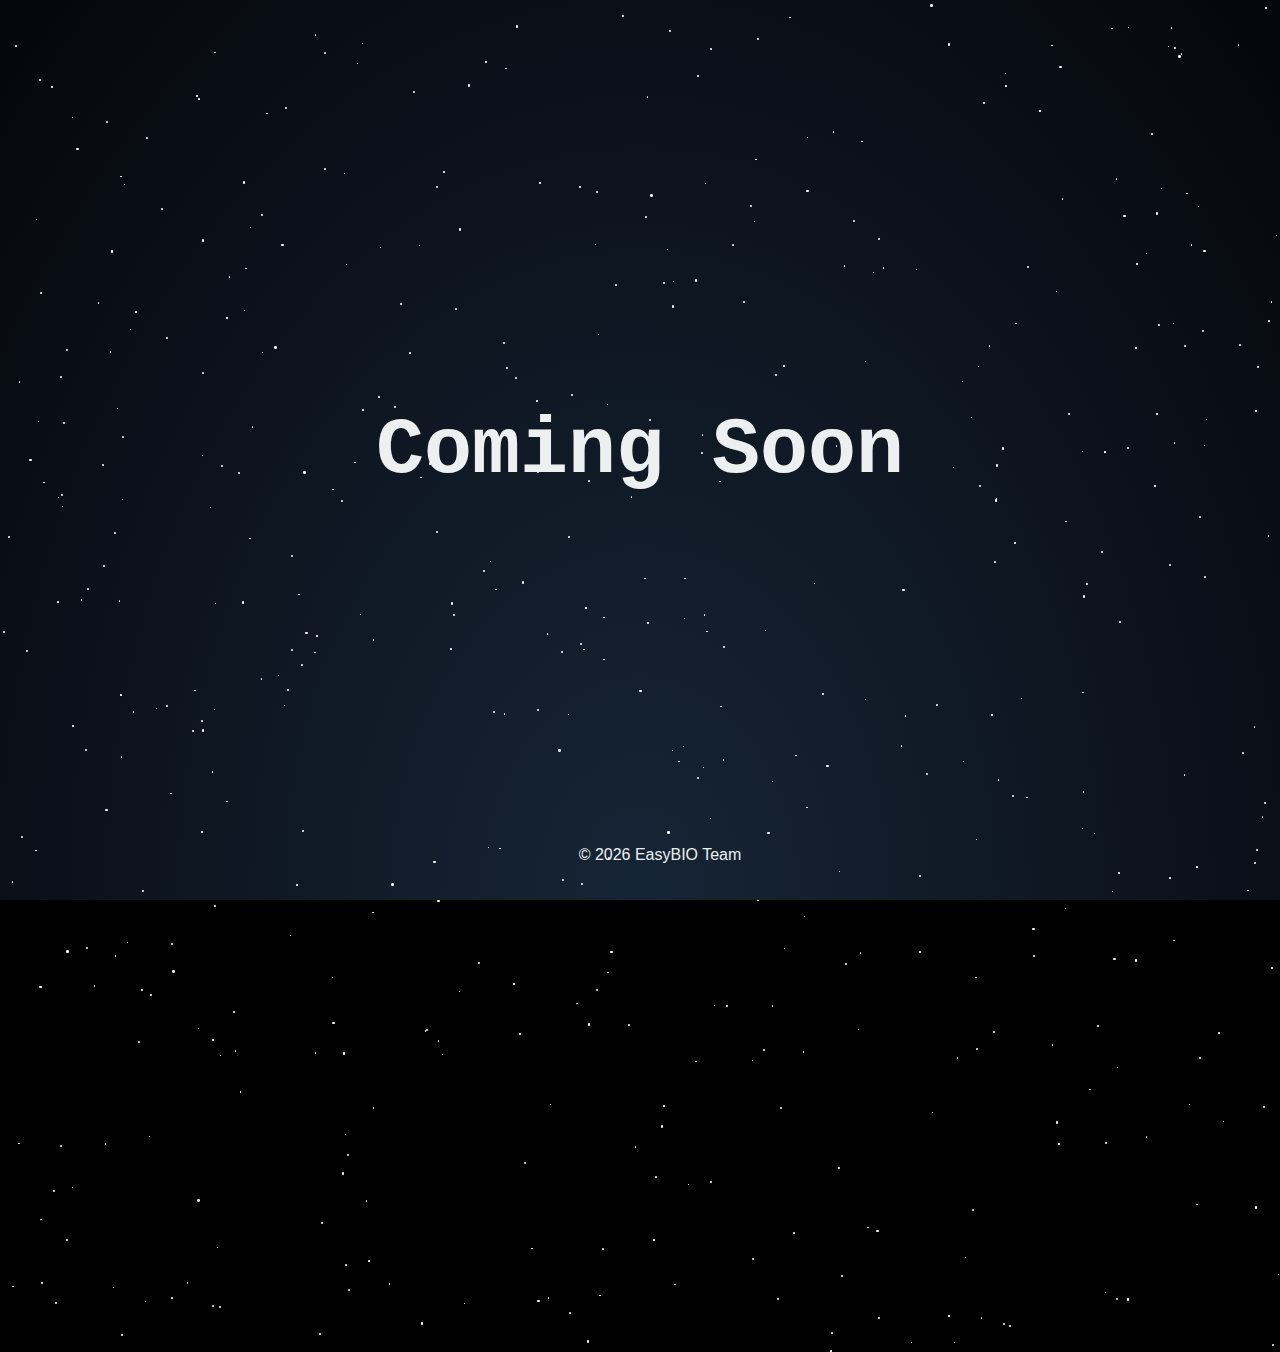
<file: comingsoon.html>
<!DOCTYPE html>
<html lang="en">
<head>
  <meta charset="UTF-8" />
  <meta name="viewport" content="width=device-width, initial-scale=1.0"/>
  <title>Coming Soon</title>
  <style>
    body {
      margin: 0;
      padding: 0;
      color: #ecf0f1;
      background-color: #000;
      font-family: Arial, sans-serif;
      overflow: hidden;
    }

    .stars {
      position: absolute;
      top: 0;
      left: 0;
      width: 100%;
      height: 100vh;
      background-image: radial-gradient(ellipse at bottom, #162536 0%, #05060b 100%);
    }

    .star {
      position: absolute;
      border-radius: 50%;
      background: #fff;
    }

    main {
      position: absolute;
      height: 100%;
      width: 100%;
      display: flex;
      justify-content: center;
      align-items: center;
      flex-direction: column;
      text-align: center;
    }

    .title {
      font-family: monospace;
      font-size: 5rem;
      margin: 0;
      padding: 0;
      animation: fadeIn 0.5s ease-in 0.2s;
    }

    .sub-title {
      font-size: 2rem;
      margin: 0;
      padding: 0;
      animation: fadeIn 0.5s ease-in 0.4s;
    }

    footer {
      position: absolute;
      bottom: 0;
      width: 100%;
      text-align: center;
      padding: 20px;
      font-size: 0.8rem;
      animation: fadeIn 0.5s ease-in 0.6s;
    }

    @media only screen and (max-width: 300px) {
      .title {
        font-size: 1rem;
      }
      .sub-title {
        font-size: 0.6rem;
      }
      footer {
        font-size: 0.4rem;
      }
    }

    @media only screen and (min-width: 300px) {
      .title {
        font-size: 1.5rem;
      }
      .sub-title {
        font-size: 0.7rem;
      }
      footer {
        font-size: 0.5rem;
      }
    }

    @media only screen and (min-width: 600px) {
      .title {
        font-size: 2rem;
      }
      .sub-title {
        font-size: 1rem;
      }
      footer {
        font-size: 0.6rem;
      }
    }

    @media only screen and (min-width: 768px) {
      .title {
        font-size: 5rem;
      }
      .sub-title {
        font-size: 1.5rem;
      }
      footer {
        font-size: 1rem;
      }
    }

    @keyframes fadeIn {
      from {
        opacity: 0;
        transform: translateY(-20px);
      }
      to {
        opacity: 1;
        transform: translateY(0);
      }
    }

    @keyframes moveUp {
      0% {
        transform: translateY(0);
      }
      100% {
        transform: translateY(-100vh);
      }
    }
  </style>
</head>
<body>
  <div class="stars" id="stars"></div>
  <main>
    <h1 class="title">Coming Soon</h1>
  </main>
  <footer>
    <p>&copy; <span id="year"></span> EasyBIO Team</p>
  </footer>

  <script>
    const numStars = 500;

    function createStars() {
      const starsContainer = document.getElementById('stars');
      for (let i = 0; i < numStars; i++) {
        const star = document.createElement('div');
        star.classList.add('star');
        star.style.top = `${Math.random() * 150}%`;
        star.style.left = `${Math.random() * 100}%`;
        const size = Math.random() * 1.5 + 1;
        star.style.width = `${size}px`;
        star.style.height = `${size}px`;
        star.style.animation = `moveUp ${Math.random() * 30 + 10}s linear infinite`;
        starsContainer.appendChild(star);

        star.addEventListener('animationiteration', () => {
          star.style.top = '100%';
          star.style.left = `${Math.random() * 100}%`;
        });
      }
    }

    document.addEventListener('DOMContentLoaded', () => {
      createStars();
      document.getElementById('year').textContent = new Date().getFullYear();
    });
  </script>
</body>
</html>
</file>
